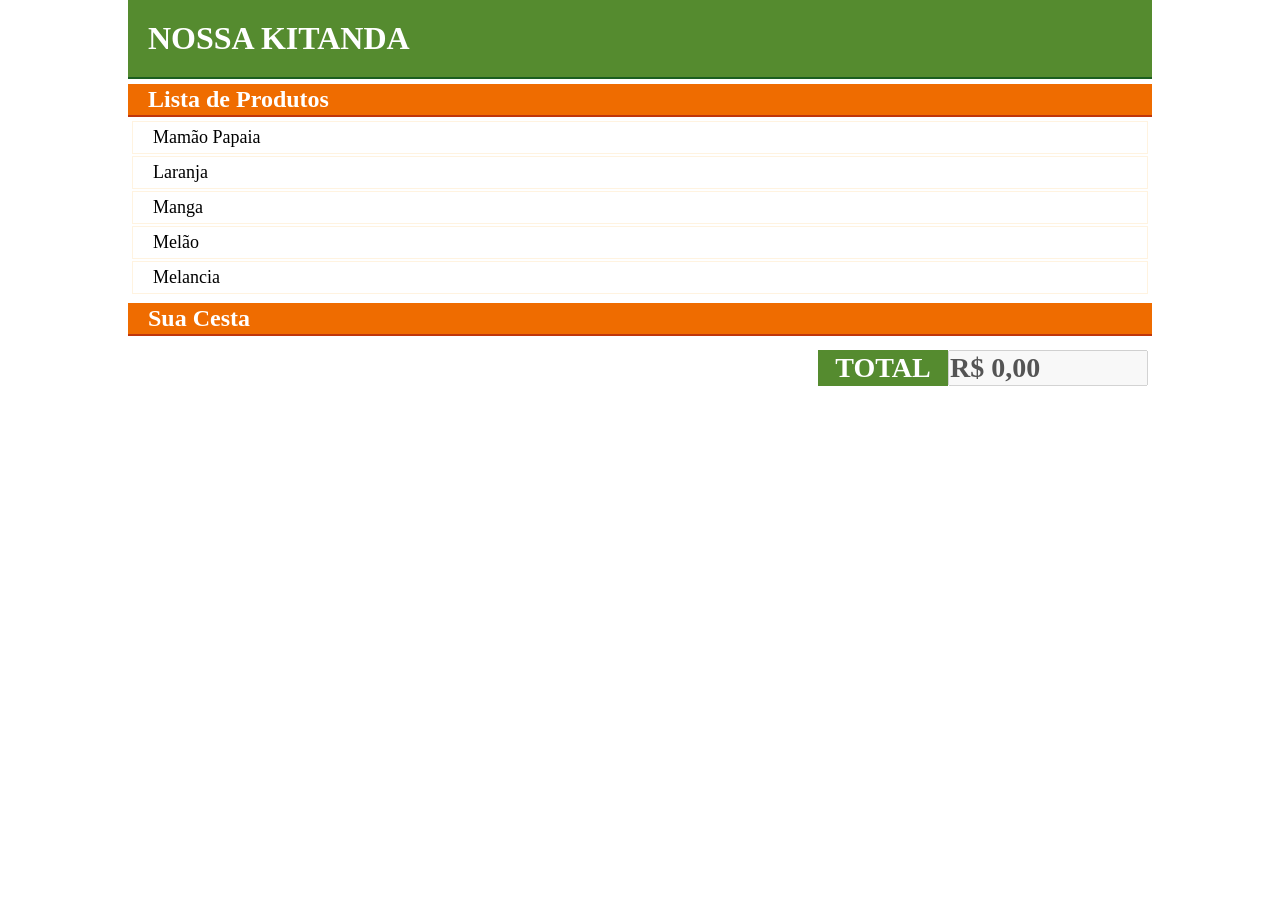
<file: desafio1-kitanda/index.html>
<!DOCTYPE html>
<html lang="pt-br">

<head>
    <meta charset="UTF-8">
    <meta name="viewport" content="width=device-width, initial-scale=1.0">
    <script type="module" src="script/script.js"></script>
    <title>Kitanda - JS</title>
</head>
<style type="text/css">
    * {
        box-sizing: border-box;
        margin: 0;
        padding: 0;
        font-family: Verdana;
    }
    
    .flex {
        display: flex;
    }
    
    .flex-column {
        flex-direction: column;
    }
    
    main {
        width: 80%;
        height: auto;
        margin: 0 auto;
        display: flex;
    }
    
    ul {
        list-style: none;
    }
    
    ul>li {
        padding: 5px;
        padding-left: 20px;
        cursor: pointer;
        font-size: 18px;
        border: 1px solid #FFF3E0;
        margin: 2px;
        display: flex;
        justify-content: space-between;
    }
    
    ul>li:hover {
        background-color: #FFE0B2;
        font-weight: bold;
    }
    
    .btn-excluir-cesta {
        color: red;
        border: 1px solid red;
        border-radius: 100px;
        width: auto;
        height: 100%;
        font-size: 12px;
        font-weight: bold;
        padding: 4px 8px;
    }
    
    .btn-excluir-cesta:hover {
        background-color: red;
        color: #fff;
    }
    
    h1 {
        padding: 20px;
        background-color: #558B2F;
        color: #fff;
        border-bottom: 2px solid #1B5E20;
    }
    
    h2 {
        margin-top: 5px;
        background-color: #EF6C00;
        border-bottom: 2px solid #BF360C;
        padding: 2px;
        padding-left: 20px;
        color: #fff;
    }
    
    div {
        flex-direction: column;
        padding: 2px;
        width: 100%;
        height: auto;
    }
    
    .flex-row-end {
        flex-direction: row;
        justify-content: flex-end;
        margin-top: 10px;
    }
    
    .flex-row-end>span {
        width: 130px;
        height: auto;
        justify-content: center;
        font-size: 28px;
        background-color: #558B2F;
        color: #fff;
        padding: 2px;
        font-weight: bold;
    }
    
    .flex-row-end>#mostraTotalCompra {
        font-size: 28px;
        font-weight: bold;
        width: 200px;
    }
</style>

<body>
    <main class="flex flex-column">
        <h1>NOSSA KITANDA</h1>
        <h2>Lista de Produtos</h2>
        <div id="content-produtos" class="flex">
            <ul id="produtos"></ul>
        </div>

        <h2>Sua Cesta</h2>
        <div id="content-lista-produtos-cliente" class="flex">

            <ul id="cestaDoCliente"></ul>

            <div id="content-totalCompras" class="flex flex-row-end">
                <span class="flex">
			TOTAL
		</span>
                <input type="type" id="mostraTotalCompra" name="" disabled>
            </div>
        </div>

    </main>
</body>

</html>
</file>
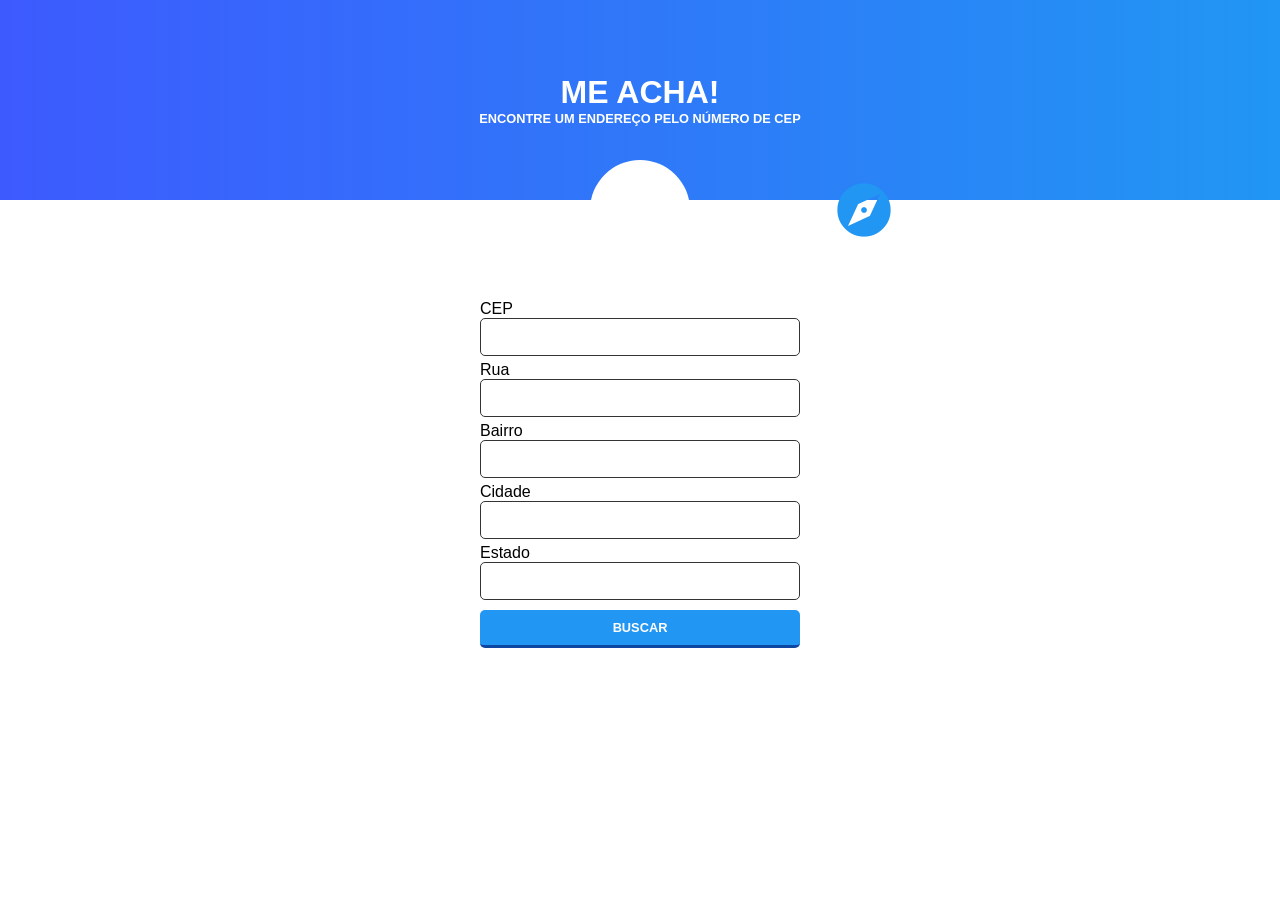
<file: desafio2-me-acha/index.html>
<!DOCTYPE html>
<html lang="pt-br">

<head>
    <meta charset="UTF-8">
    <meta http-equiv="X-UA-Compatible" content="IE=edge">
    <meta name="viewport" content="width=device-width, initial-scale=1.0">
    <link href="https://fonts.googleapis.com/icon?family=Material+Icons" rel="stylesheet">
    <link rel="shortcut icon" href="imagens/favicon.ico" type="image/x-icon" />
    <link rel="stylesheet" href="css/style.css">
    <script type="module" src="script/script.js"></script>
    <title>Me Acha!</title>
</head>

<body>

    <header id="header-top">
        <h1>ME ACHA!</h1>
        <h2>ENCONTRE UM ENDEREÇO PELO NÚMERO DE CEP</h2>
        <div id="icone"><span class="material-icons">
        travel_explore
        </span></div>
    </header>

    <main>
        <section id="box">
            <form id="form-endedeco">
                <div id="loading">
                    <div class="spinner"></div>
                </div>
                <label for="cep" class="flex">CEP</label>
                <input type="text" name="cep" id="cep" autocomplete="nope" maxlength="9">

                <label for="rua" class="flex">Rua</label>
                <input type="text" name="rua" id="logradouro" disabled>

                <label for="bairro" class="flex">Bairro</label>
                <input type="text" name="bairro" id="bairro" disabled>

                <label for="cidade" class="flex">Cidade</label>
                <input type="text" name="cidade" id="localidade" disabled>

                <label for="estado" class="flex">Estado</label>
                <input type="text" name="estado" id="uf" disabled>

                <input type="submit" value="BUSCAR" id="buscarCep">
            </form>

        </section>
    </main>
</body>

</html>
</file>
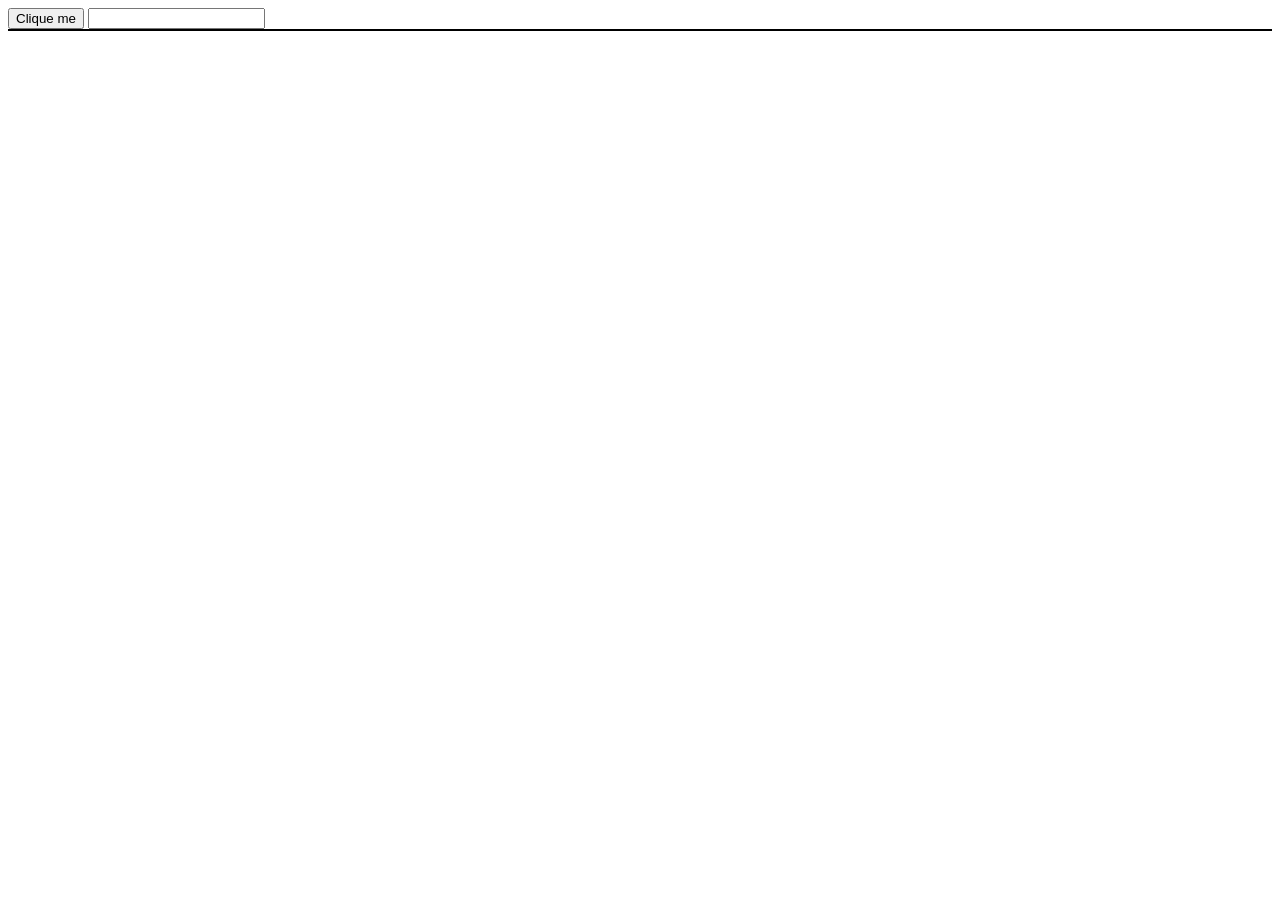
<file: aulas-01-a-18/aula15/index.html>
<!DOCTYPE html>
<html lang="pt-br">

<head>
    <meta charset="UTF-8">
    <meta http-equiv="X-UA-Compatible" content="IE=edge">
    <meta name="viewport" content="width=device-width, initial-scale=1.0">
    <script src="script.js"></script>
    <title>Aula 15 - Tipos de Dados (typeof) - Manipulação</title>
</head>
<style>
    #caixa {
        width: auto;
        height: auto;
        border: 1px solid black;
    }
</style>

<body>
    <input type="button" name="btn" id="btn" class="btns" value="Clique me">
    <input type="text" name="txtBox" id="txtBox" class="btns">

    <div id="caixa"></div>
</body>

</html>
</file>
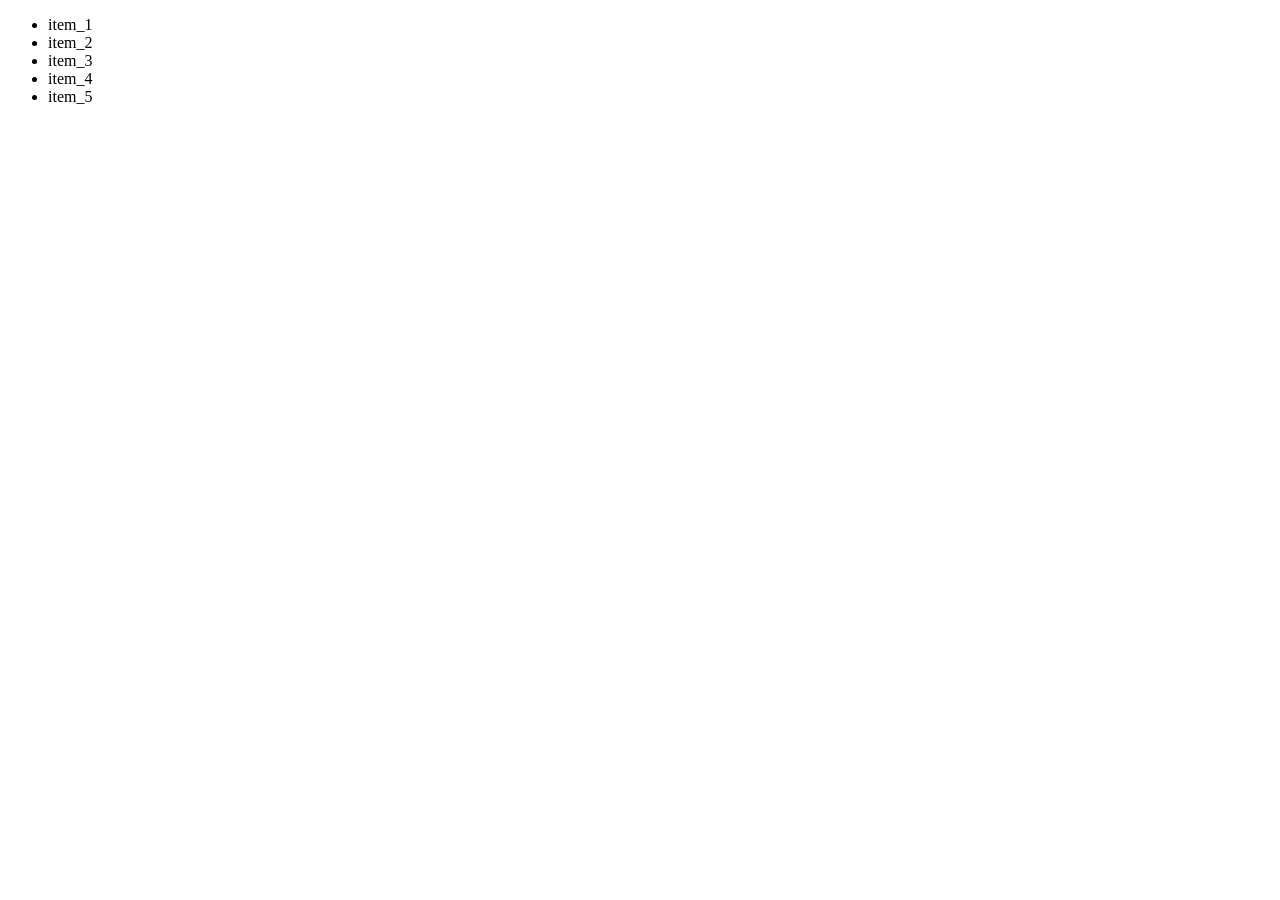
<file: aulas-01-a-18/aula16/index.html>
<!DOCTYPE html>
<html lang="pt-br">

<head>
    <meta charset="UTF-8">
    <meta http-equiv="X-UA-Compatible" content="IE=edge">
    <meta name="viewport" content="width=device-width, initial-scale=1.0">
    <script src="script.js"></script>
    <title>Aula 16 - QueryselectorAll</title>
</head>

<body>
    <ul id="ulPai">
        <li>item_1</li>
        <li>item_2</li>
        <li>item_3</li>
        <li>item_4</li>
        <li>item_5</li>
    </ul>

</body>

</html>
</file>
<file: desafio2-me-acha/css/style.css>
* {
    box-sizing: border-box;
    padding: 0;
    margin: 0;
}

 :root {
    --font-principal: 'Verdana', 'Arial', sans-serif;
    --cor-azul-claro: #2196F3;
    --cor-azul-medio: #3D5AFE;
    --cor-azul-escuro: #0D47A1;
}

.flex {
    display: flex;
}

html {
    width: 100%;
    height: 100%;
}

body {
    width: 100%;
    height: 100%;
    display: grid;
    grid-template-rows: 200px 1fr;
}

header#header-top {
    background: linear-gradient(to right, var(--cor-azul-medio), var(--cor-azul-claro));
    width: 100%;
    display: flex;
    justify-content: center;
    align-items: center;
    flex-direction: column;
    font-family: var(--font-principal);
    position: relative;
}

header#header-top h1 {
    font-size: 2rem;
    color: #fff;
}

header#header-top h2 {
    font-size: 0.8rem;
    color: #fff;
}

header#header-top>#icone {
    width: 100px;
    height: 100px;
    background-color: #fff;
    border-radius: 100px;
    position: absolute;
    bottom: -60px;
    display: flex;
    justify-content: center;
    align-items: center;
    font-size: 80px;
}

header#header-top>#icone .material-icons {
    color: var(--cor-azul-claro);
    font-size: 64px;
}

main {
    width: 100%;
    display: flex;
    justify-content: center;
    align-items: flex-start;
}

main #box {
    margin: 80px 10px 0px 10px;
    width: 350px;
    height: auto;
    background-color: #fff;
    border-radius: 5px;
    padding: 15px;
}

main #box #form-endedeco {
    display: flex;
    flex-direction: column;
    font-family: var(--font-principal);
    position: relative;
}

main #box #form-endedeco #loading {
    position: absolute;
    width: 100%;
    height: 100%;
    background-color: transparent;
    color: #fff;
    display: none;
    justify-content: center;
    align-items: center;
}

.spinner {
    border: 6px solid rgba(0, 0, 0, 0.1);
    border-left-color: var(--cor-azul-claro);
    border-radius: 50%;
    width: 40px;
    height: 40px;
    animation: spin 0.8s linear infinite;
}

@keyframes spin {
    to {
        transform: rotate(360deg);
    }
}

main #box #form-endedeco label {
    width: 100%;
    margin-top: 5px;
}

main #box #form-endedeco>input[type="text"] {
    height: 38px;
    font-size: 1rem;
    outline: none;
    border: 1px solid rgb(53, 52, 52);
    padding: 0px 5px;
    border-radius: 5px;
    color: #000;
    background-color: #fff;
}

main #box #form-endedeco>input[type="text"]:focus {
    border: 2px solid #000;
}

main #box #form-endedeco>input[type="submit"] {
    background-color: var(--cor-azul-claro);
    font-family: var(--font-padrao);
    font-size: 0.8rem;
    font-weight: bold;
    border: none;
    border-radius: 5px;
    border-bottom: 3px solid var(--cor-azul-escuro);
    color: #fff;
    padding: 10px;
    margin-top: 10px;
    cursor: pointer;
    transition: .1s;
}

main #box #form-endedeco>input[type="submit"]:active {
    border: none;
    margin-top: 12px;
}

@media screen and (max-width:800px) {
    main #box {
        width: 100%;
        margin: 40px 10px;
    }
    body {
        grid-template-rows: 120px 1fr;
    }
    header#header-top>#icone {
        width: 65px;
        height: 65px;
        bottom: -35px;
        font-size: 60px;
    }
    header#header-top>#icone .material-icons {
        font-size: 50px;
    }
}
</file>
